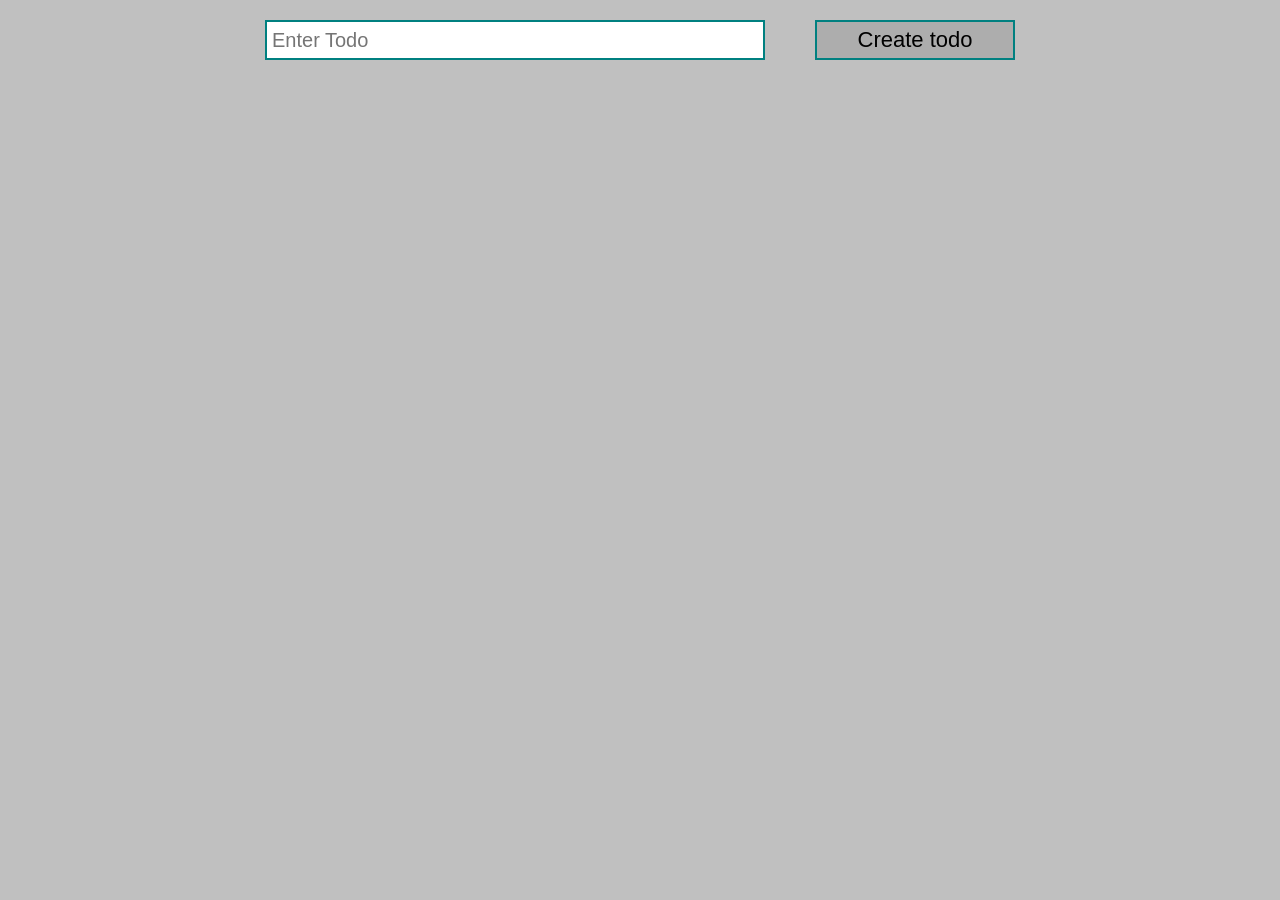
<file: dz_5/index.html>
<!DOCTYPE html>
<html lang="en">
<head>
    <meta charset="UTF-8">
    <title>Lesson 5</title>
    <link rel="stylesheet" href="style.css">
</head>
<body>

<div class="todo">
    <input type="text" id="input" placeholder="Enter Todo">
    <button id="create_button">Create todo</button>
</div>
<div id="todo_list">

</div>



</body>
<script src="main.js"></script>
</html>
</file>
<file: dz_5/style.css>
* {
    margin: 0;
    padding: 0;
    box-sizing: border-box;
}

body {
    background-color: silver;
    padding: 20px;
}
.divButtons {
    width: 125px;
    display: flex;
    justify-content: space-between;
}
.todo {
    display: flex;
    align-items: center;
    justify-content: space-between;
    width: 750px;
    margin: 0 auto;
}
.changeButton {
    width: 50px;
    background: yellowgreen;
}
.deleteButtons {
    width: 50px;
    background: #970808;
}
input {
    border: 2px solid teal;
    font-size: 20px;
    height: 40px;
    width: 500px;
    padding-left: 5px;
}

#create_button {
    width: 200px;
    height: 40px;
    border: 2px solid teal;
    cursor: pointer;
    background: rgba(0, 0, 0, 0.1);
    font-size: 22px;
}

#todo_list {
    margin: 0 auto;
    width: 750px;
}

.block_text {
    width: 100%;
    border: 2px solid teal;
    padding: 8px;
    margin-top: 10px;
    display: flex;
    justify-content: space-between;
}
</file>
